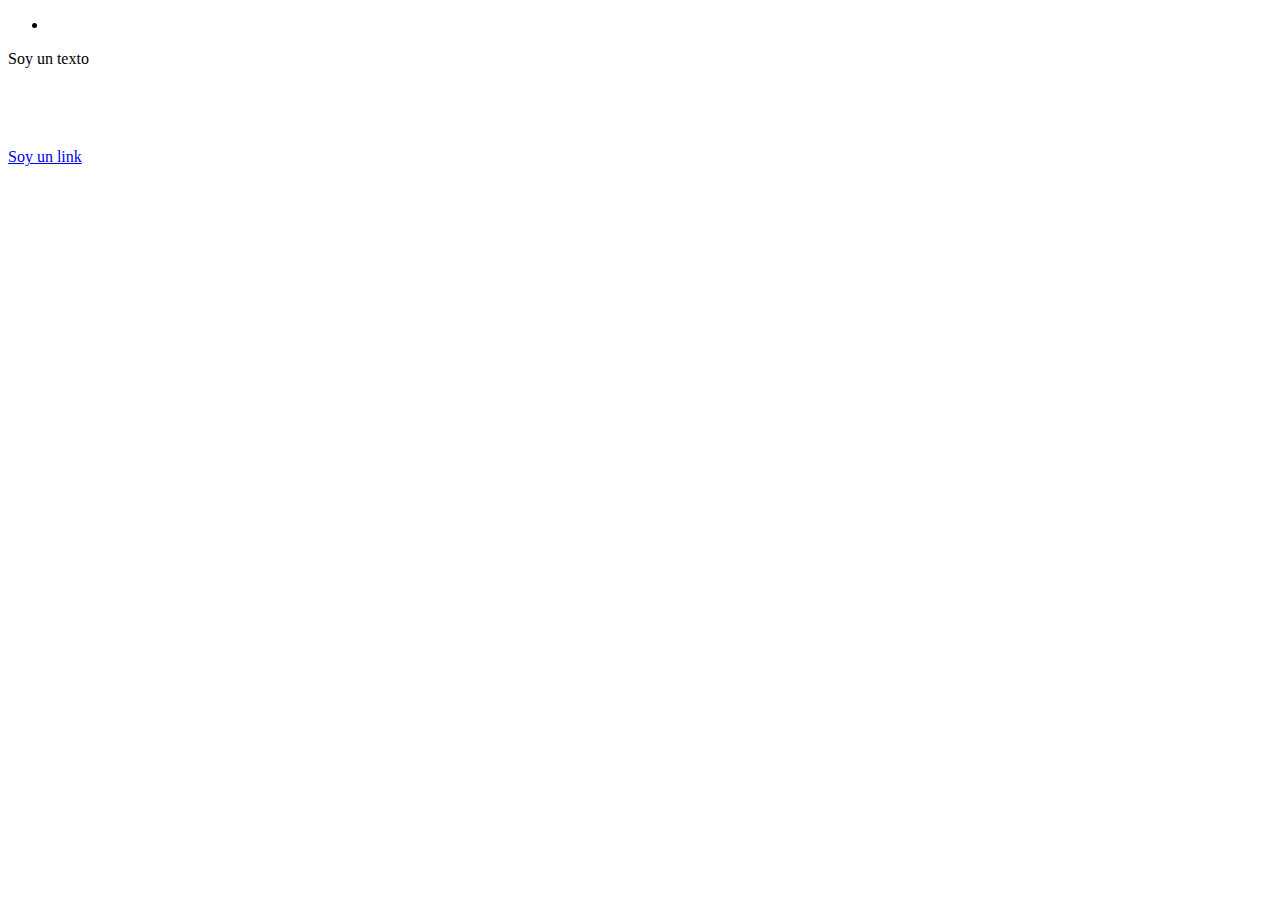
<file: index.html>
<!DOCTYPE html>
<html lang="es">
    <head>
        <meta charset="UTF-8" /> <!-- carga bien los emojis -->
        <meta name="description" content="Esta página te mostrara fotos de gatos" /> <!-- este muestra el contenido cuando se busca la pagina -->
        <meta  name="robots" content="index,follow"/>
        <title>Es mi pagina</title>
        <meta name="viewport" content="width=device-width, initial-scale=1.0"/> <!-- esto mira el tamaño de la pantalla -->
        <link rel="stylesheet" href="./css/style.css">
    </head>
    <body>

        <header> <!--Sección superior de nuestro website--> 
    
          <nav></nav> <!--Sección de navegación de nuestro website, siempre dentro del header-->
    
        </header>
    
        <main> <!--Main es el contenido central de nuestro website, "la parte del medio"-->
    
          <section> 
            <!--Nuestro website puede estar divido por secciones, por ejemplo platzi tiene 3: El navegador de cursos y rutas, el feed y nuestras rutas de aprendizaje-->
    
            <article>
              <!--Contenido independiente de la página. Es reutilizable-->
            </article>
    
          </section>
    
          <ul> <!--Lista desordenada: Sin numerar-->
    
            <li><!--Item List. Elementos de la lista--></li>
    
          </ul>
    
          <ol></ol> <!--Lista ordenada: Numerada-->
          
        </main>
    
        <footer> <!--Sección final de nuestro website-->
    
        </footer>
    
        <p>Soy un texto</p> <!--Párrafo, texto-->
    
        <h1>Soy un titulo</h1> 
        <!--Títulos, muestran el texto más grande y con negrilla. Existen desde el h1 al h6-->
    
        <a href="#" target="_blank">Soy un link</a>
        <!--Enlaces/links que nos permitirán movernos entre páginas.-->
    
    </body>
</html>
</file>
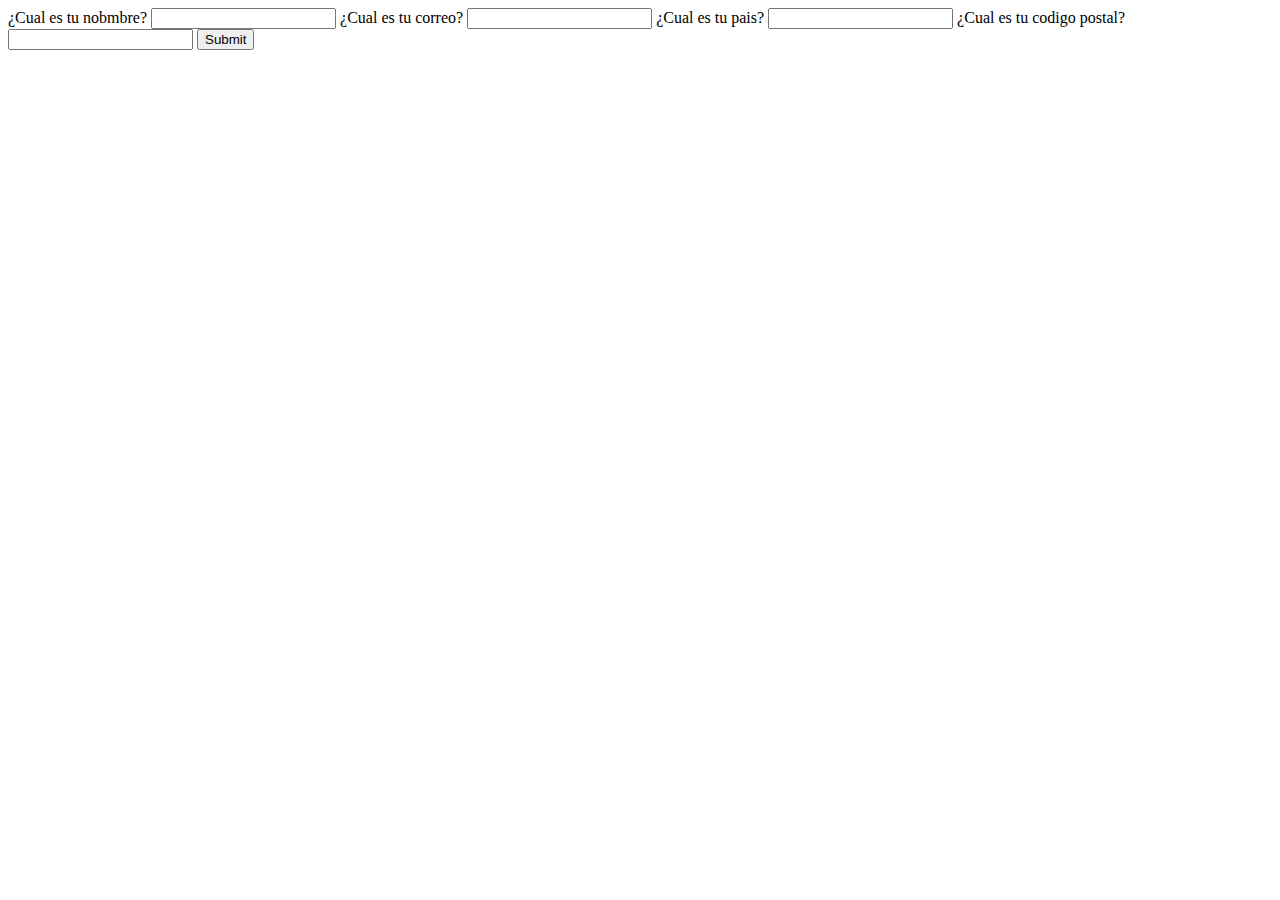
<file: claseAutocomplet/index.html>
<!DOCTYPE html>
<html lang="en">
<head>
    <meta charset="UTF-8">
    <meta http-equiv="X-UA-Compatible" content="IE=edge">
    <meta name="viewport" content="width=device-width, initial-scale=1.0">
    <title>Calendario</title>
</head>
<body>
    <main>
        <!-- /*
        https://developer.mozilla.org/es/docs/Web/HTML/Element/input
        como utilizar el input
        */ -->
        <form action="">

            <label for="nombre">
                <span>¿Cual es tu nobmbre?</span>
                <input type="text" id="nombre" name="nombre" autocomplete="name" required>
            </label>
            
            
            <label for="correo">
                <span>¿Cual es tu correo?</span>
                <input type="email" name="correo" id="correo" autocomplete="email" required>
            </label>
            
            
            <label for="pais">
                <span>¿Cual es tu pais?</span>
                <input type="text" name="pais" id="pais" autocomplete="country" required>
            </label>
            
            
            <label for="codigopostal">
                <span>¿Cual es tu codigo postal?</span>
                <input type="number" name="codigopostal" id="codigopostal" autocomplete="postal-code" required>
            </label>
            <input type="submit">
            
        </form>
    </main>
</body>
</html>
</file>
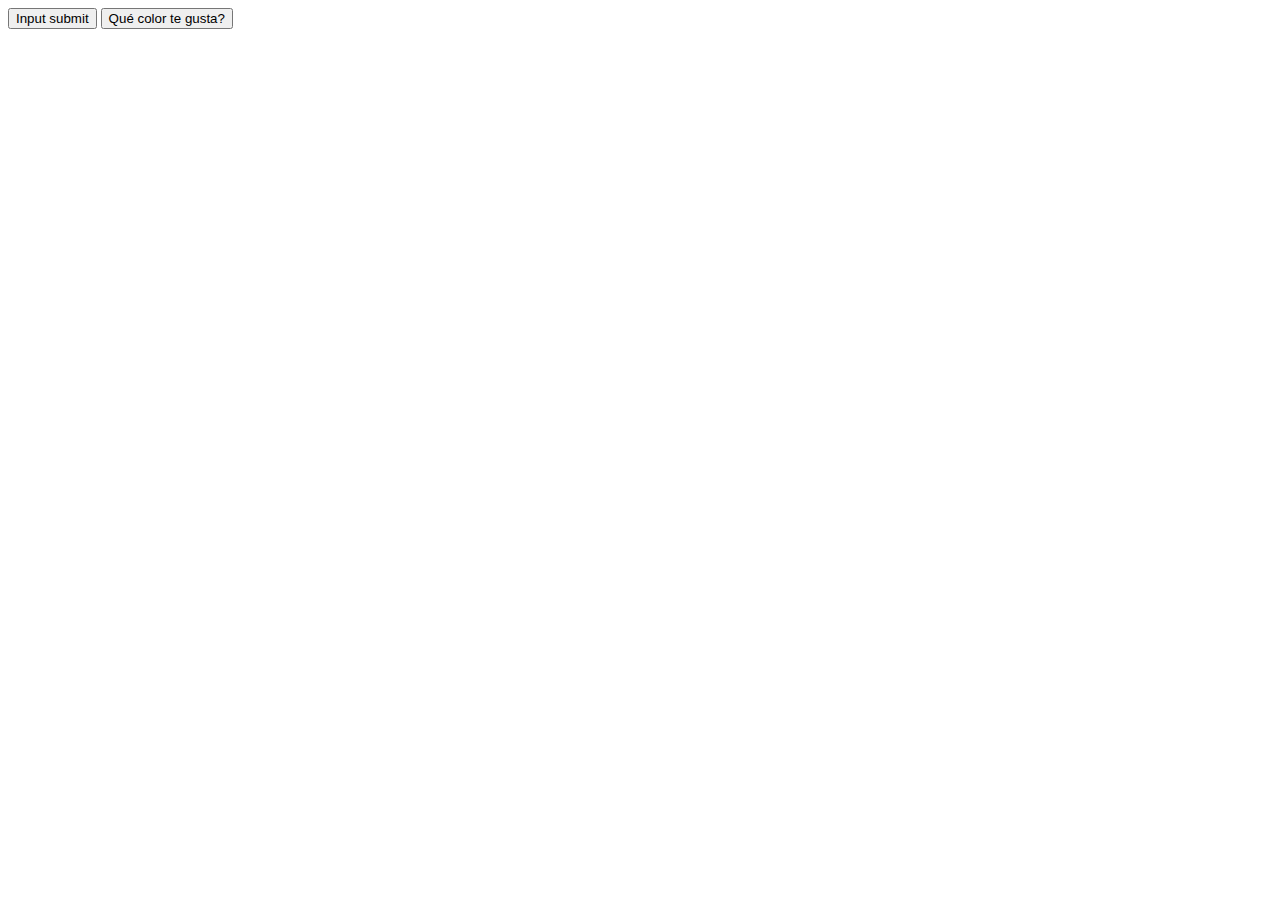
<file: claseButton/index.html>
<!DOCTYPE html>
<html lang="en">
<head>
    <meta charset="UTF-8">
    <meta http-equiv="X-UA-Compatible" content="IE=edge">
    <meta name="viewport" content="width=device-width, initial-scale=1.0">
    <title>Boton</title>
</head>
<body>
    <main>
        <!-- DOS ETIQUETAS DE BOTON -->
        <input type="submit" value="Input submit" onclick="alert(`l:`)">

        <button type="submit" onclick="alert(`XD`)">Qué color te gusta?</button>
    </main>
</body>
</html>
</file>
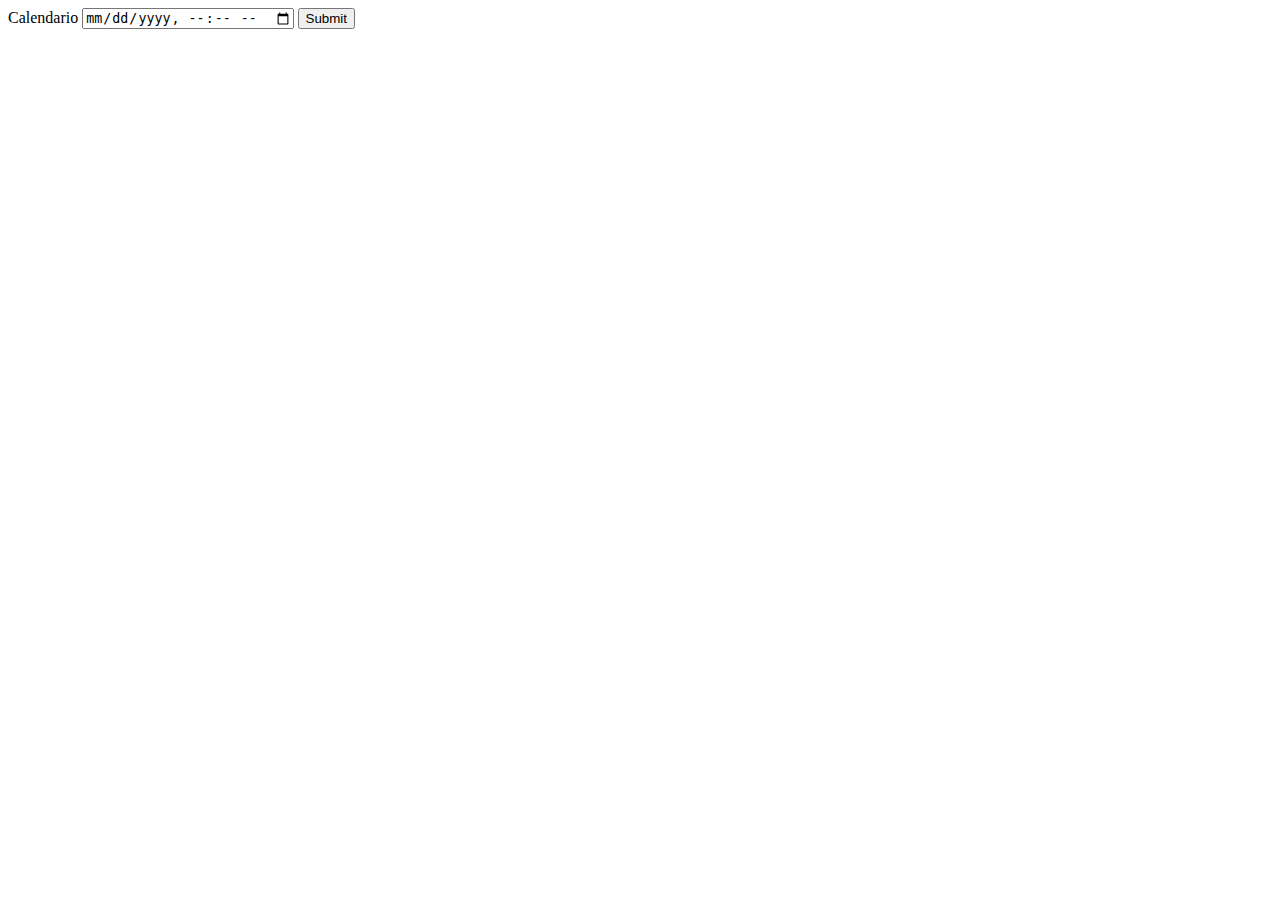
<file: claseCalendario/index.html>
<!DOCTYPE html>
<html lang="en">
<head>
    <meta charset="UTF-8">
    <meta http-equiv="X-UA-Compatible" content="IE=edge">
    <meta name="viewport" content="width=device-width, initial-scale=1.0">
    <title>Calendario</title>
</head>
<body>

    <!-- <form action="">
        <label for="hora">
            <span>Hora</span>
            <input type="time" id="hora" name="hora">
        </label>

        <label for="dia">
            <span>Día</span>
            <input type="date" id="dia" name="dia">
        </label>

        <label for="semana">
            <span>Semana</span>
            <input type="week" id="semana" name="semana">
        </label>

        <label for="mes">
            <span>Mes</span>
            <input type="month" id="mes" name="mes">
        </label>
        <input type="submit">
    </form> -->

    <form action="">
        <label for="Calendario">
            <span>Calendario</span>
            <input type="datetime-local" id="Calendario" name="Calendario">
        </label>
        <input type="submit">
    </form>



    
</body>
</html>
</file>
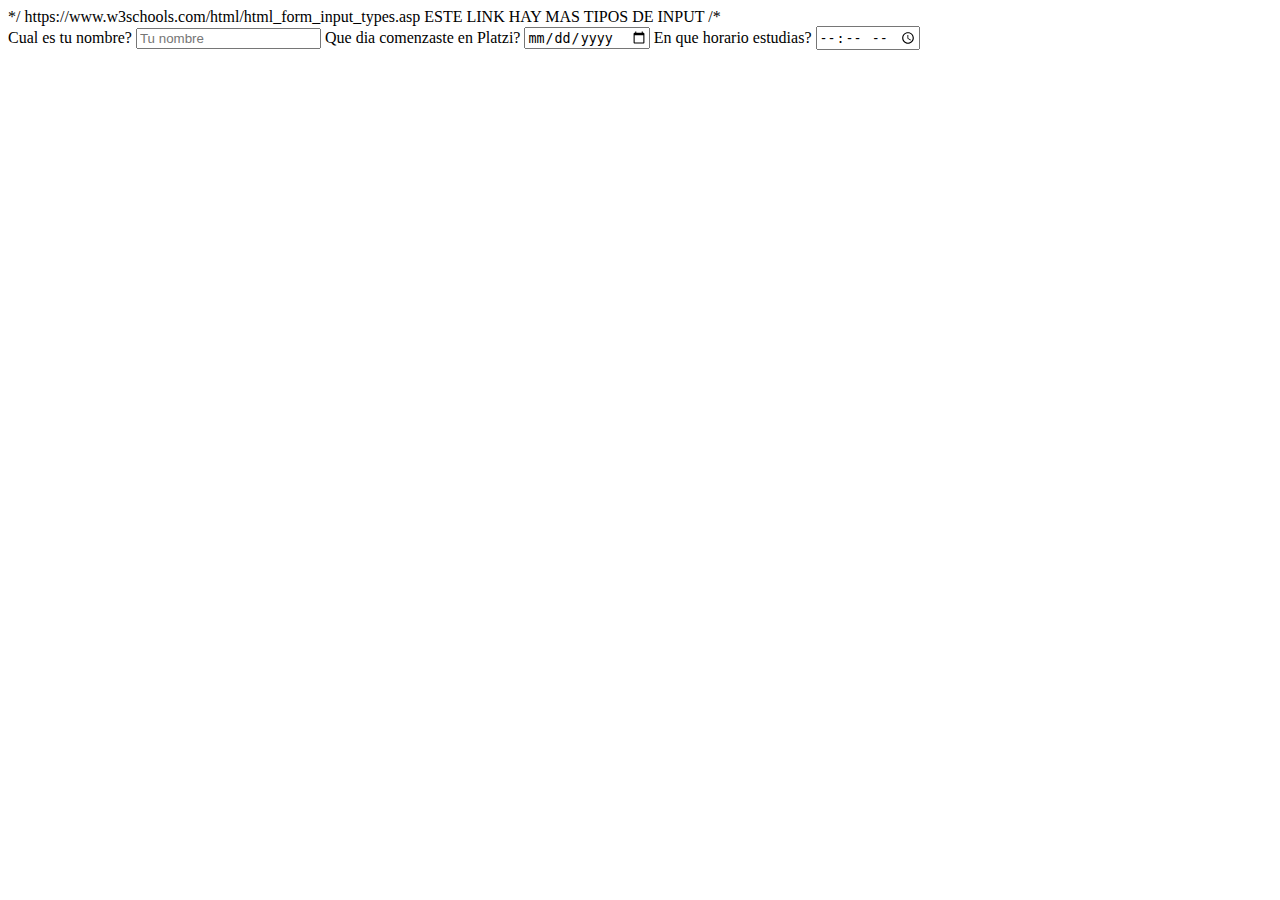
<file: claseForms/index.html>
<!DOCTYPE html>
<html lang="en">
<head>
    <meta charset="UTF-8">
    <meta http-equiv="X-UA-Compatible" content="IE=edge">
    <meta name="viewport" content="width=device-width, initial-scale=1.0">
    <title>Formularios</title>
</head>
<body>
    */
    https://www.w3schools.com/html/html_form_input_types.asp ESTE LINK HAY MAS TIPOS DE INPUT 
    /*

    <form action="">
        <label for="nombre">
          <span>Cual es tu nombre?</span>
          <input type="text" id="nombre" placeholder="Tu nombre" required>
        </label>


        <label for="inicio-platzi">
          <span>Que dia comenzaste en Platzi?</span>
          <input type="date" id="inicio-platzi" >
        </label>



        <label for="horario">
          <span>En que horario estudias?</span>
          <input type="time" id="horario" >
        </label>
      </form>


</body>
</html>
</file>
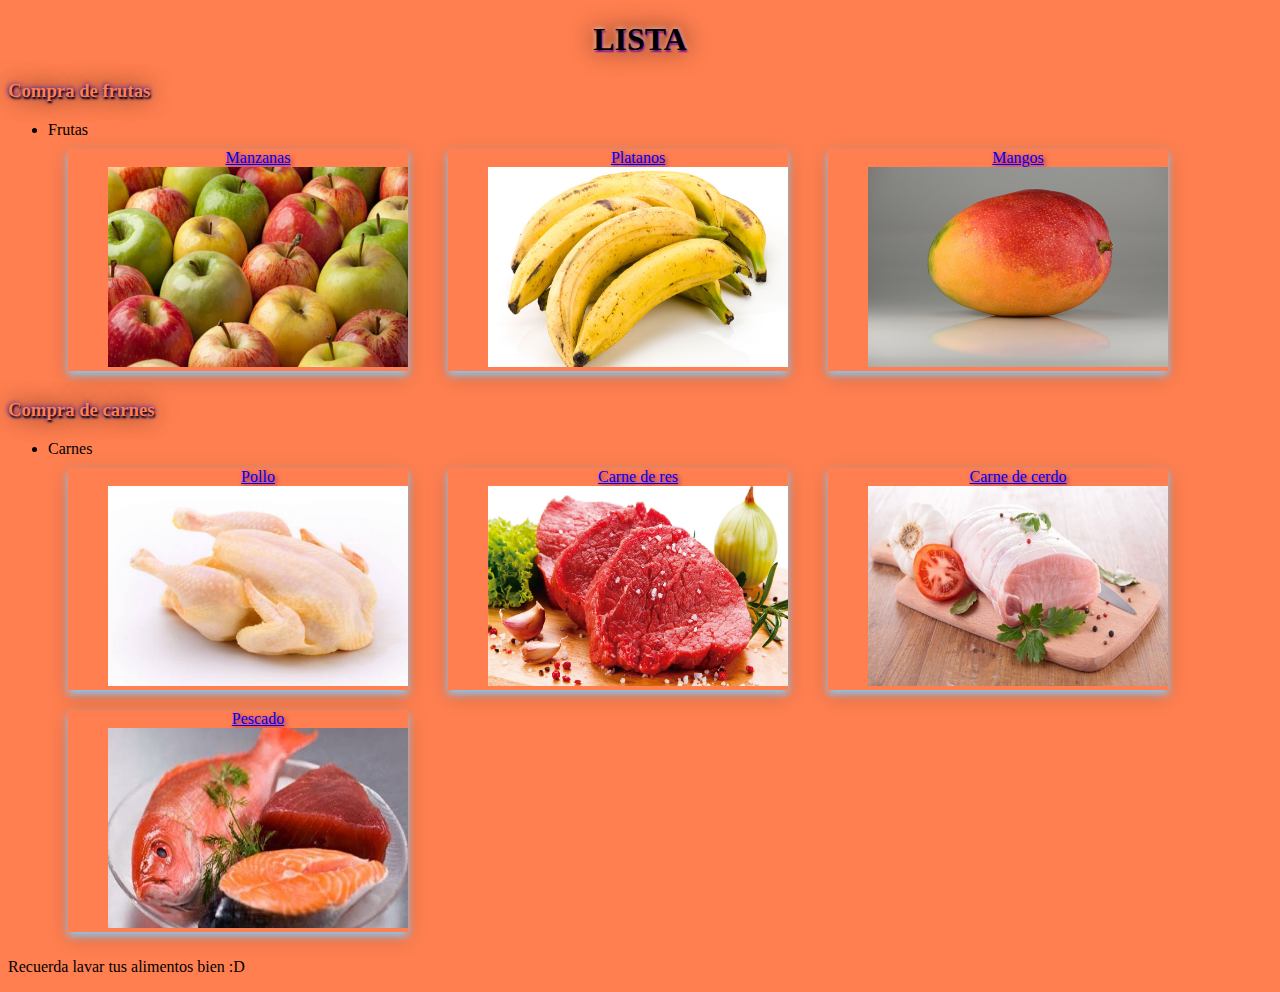
<file: tarea1.html>
<!DOCTYPE html>
<html lang="es">
<head>
    <meta charset="UTF-8">
    <meta http-equiv="X-UA-Compatible" content="IE=edge">
    <meta name="viewport" content="width=device-width, initial-scale=1.0">
    <title>Lista del Super</title>
    <!-- Incluir CSS -->
    <link rel="stylesheet" href="css/tarea1.css">
</head>
<body>
    <main>
        <h1>LISTA</h1>

        <h3>Compra de frutas</h3>
        <section>
            <ul>
                    <li>Frutas</li>
                    <div class="cuerpo">
                        <ol>
                            <div class="text">
                                <a href="https://www.pequerecetas.com/receta/manzana-18-recetas/" target="_blank"> Manzanas</a><br>
                            </div>

                            <div class="foto">
                                <img src="./pics/manzanas.jpg" alt="Aqui hay una foto de una manzana" />
                            </div>
                        </ol>
                    </div>

                    <div class="cuerpo">    
                        <ol>
                            <div class="text">
                                <a href="https://www.cocinadelirante.com/tips/recetas-con-platano-macho-muy-maduro" target="_blank"> Platanos</a><br>
                            </div>

                            <div class="foto">
                                <img src="./pics/plátano.jpg" alt="Aqui hay un platano" />
                            </div>
                        </ol>
                    </div>

                    <div class="cuerpo">
                        <ol>
                            <div class="text">
                                <a href="https://saborgourmet.com/recetas-con-mango/" target="_blank"> Mangos</a>
                            </div>

                            <div class="foto">
                                <img src="./pics/mangos.jpg" alt="Aqui hay una foto de un mango" />
                            </div>
                        </ol>   
                    </div>
            </ul>
        </section>


        <br clear="left"><h3>Compra de carnes</h3>

        <section>
            <ul>
                <li>Carnes</li>
                <div class="cuerpo">
                    <ol>
                        <div class="text">
                            <a href="https://www.cocinacaserayfacil.net/recetas-con-pollo/" target="_blank"> Pollo</a>
                        </div>
                        <div class="foto">
                            <img src="/pics/pollo.jpg" alt="">
                        </div>
                    </ol>
                </div>

                <div class="cuerpo">
                    <ol>
                        <div class="text">
                            <a href="https://www.recetasnestle.com.ec/cenas/carne-salteada" target="_blank"> Carne de res</a>
                        </div>
                        <div class="foto">
                            <img src="/pics/carne de res.jpg" alt="">
                        </div>
                    </ol> 
                </div>
                
                
                
                
                <div class="cuerpo">
                    <ol>
                        <div class="text">
                            <a href="https://www.cocinafacil.com.mx/recetas/recetas-con-carne-de-cerdo/" target="_blank"> Carne de cerdo</a>
                        </div>
                        <div class="foto">
                            <img src="/pics/carne de cerdo.jpg" alt="">
                        </div>
                    </ol> 
                </div>
                    
                
                <div class="cuerpo">
                    <ol>
                        <div class="text">
                            <a href="https://www.cocinacaserayfacil.net/recetas-de-pescado/" target="_blank"> Pescado</a>
                        </div>
                        <div class="foto">
                            <img src="/pics/pescado.jpg" alt="">
                        </div>
                    </ol> 
                </div>
            </ul>
        </section>

        <br clear="left"><footer>
            <p>Recuerda lavar tus alimentos bien :D</p>
        </footer>

    </main>
</body>
</html>
</file>
<file: css/style.css>
h1{
    color: white;
    text-shadow: 1px 2px 2px black, 0 0 25 px blue, 0 0 5px blue;
    text-align: center;
}
</file>
<file: css/tarea1.css>
body{
    background-color: coral;
}


h1{
    color: black;
    text-shadow: 1px 2px 2px purple, 0 0 25px , 0 0 5px white;
    text-align: center;
}

h3{
    color: coral;
    text-shadow: 1px 2px 2px black, 0 0 25px black, 0 0 5px blue;
    
}

div.cuerpo{
    margin: 10px 20px;
    box-shadow: 0 4px 8px 0 lightskyblue, 0 6px 20px 0 rgba(0, 0, 0, 0.19);
    float:left;
    width: auto;
    height: auto;    
}

div.cuerpo img{
    width: 300px;
    height: 200px;

}

div.foto:hover{
    border: 1px solid rgb(17, 1, 1);
    transform:rotate3d(-3deg);
}


div.text{

    text-shadow: 2px 2px 5px purple;
    padding: auto;
    text-align: center;
}
</file>
